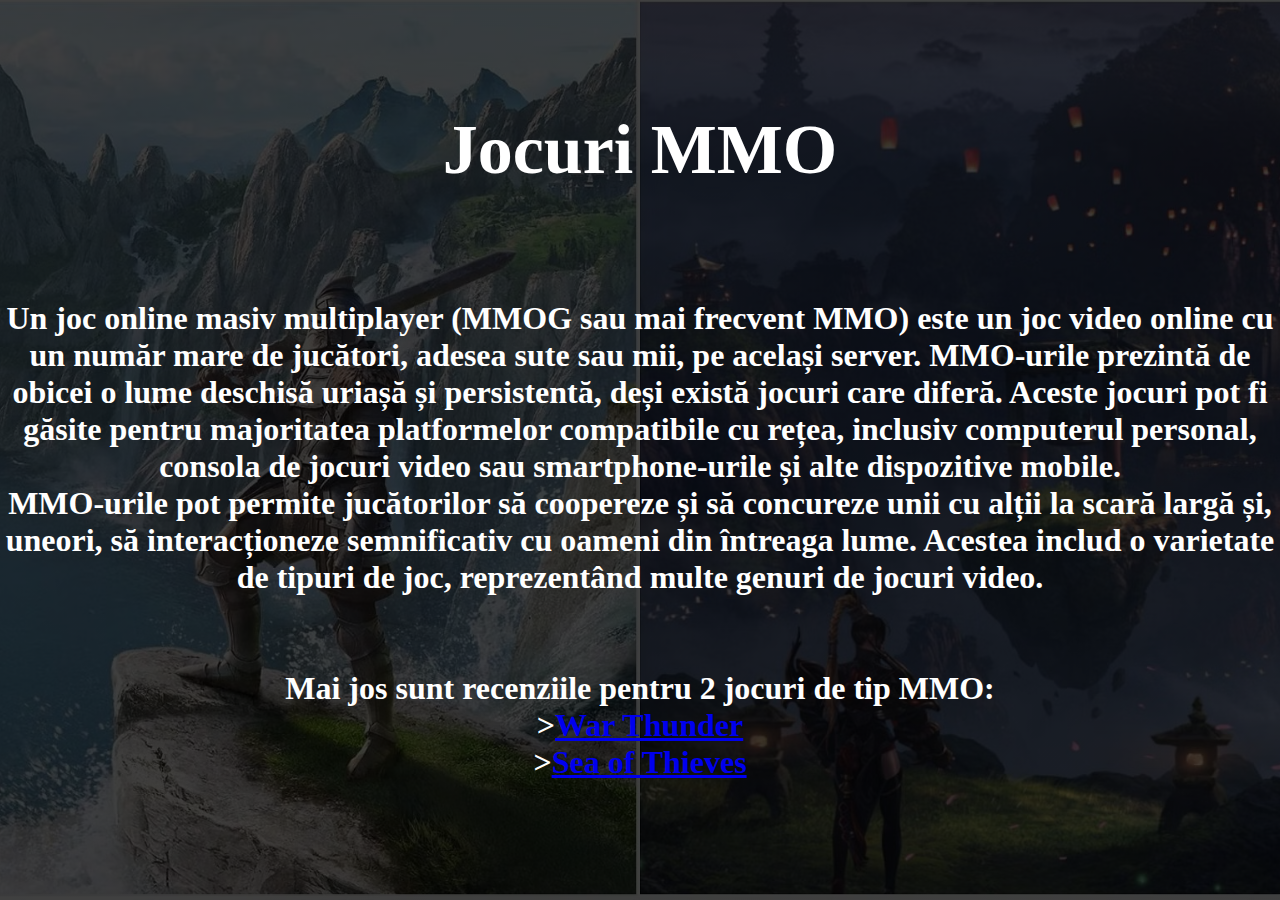
<file: webpages/jocmmo.html>
<html>
<head>
    <title>Sectiunea MMO</title>
	<link rel="stylesheet" href="../styles/mmo.css">
</head>
<body>
    <div class="banner">
        <h1 class="title">Jocuri MMO</h1>
        <p class="intro">
        Un joc online masiv multiplayer (MMOG sau mai frecvent MMO) este un joc video online cu un număr mare de jucători, adesea sute sau mii, 
        pe același server. MMO-urile prezintă de obicei o lume deschisă uriașă și persistentă, deși există jocuri care diferă. 
        Aceste jocuri pot fi găsite pentru majoritatea platformelor compatibile cu rețea, inclusiv computerul personal, consola de jocuri video sau 
        smartphone-urile și alte dispozitive mobile.<br>
        MMO-urile pot permite jucătorilor să coopereze și să concureze unii cu alții la scară largă și, uneori, să interacționeze semnificativ cu 
        oameni din întreaga lume. Acestea includ o varietate de tipuri de joc, reprezentând multe genuri de jocuri video.
        </p>
        <p class="links">
        <br><br>
        Mai jos sunt recenziile pentru 2 jocuri de tip MMO:<br>
        ><a href="../webpages/mmo/warthunder.html">War Thunder</a><br>
        ><a href="../webpages/mmo/seaofthieves.html">Sea of Thieves</a><br>
        </p>
    </div>
</body>
</html>
</file>
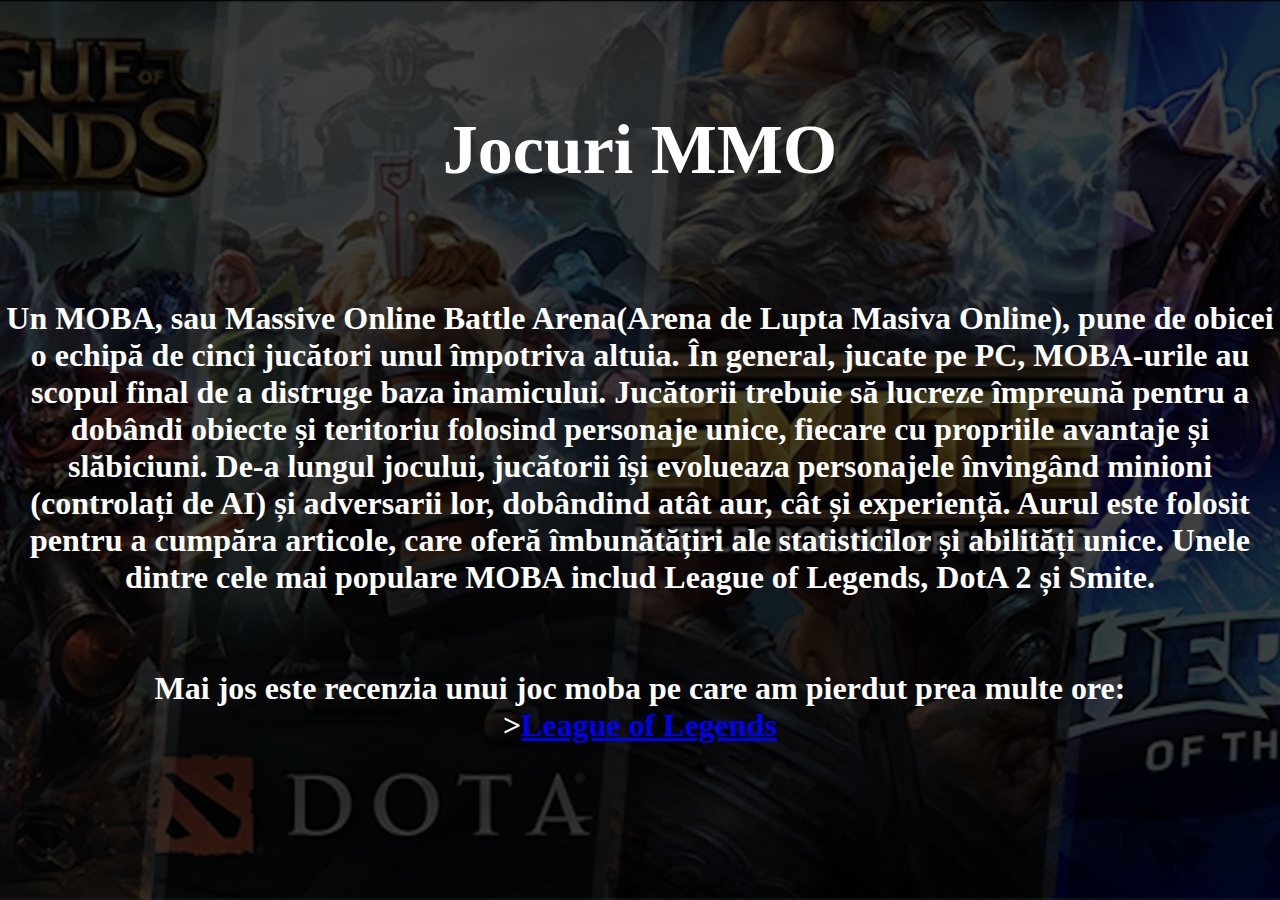
<file: webpages/jocmoba.html>
<html>
<head>
    <title>Sectiunea MMO</title>
	<link rel="stylesheet" href="../styles/moba.css">
</head>
<body>
    <div class="banner">
        <h1 class="title">Jocuri MMO</h1>
        <p class="intro">
        Un MOBA, sau Massive Online Battle Arena(Arena de Lupta Masiva Online), pune de obicei o echipă de cinci jucători unul împotriva altuia. 
        În general, jucate pe PC, MOBA-urile au scopul final de a distruge baza inamicului. Jucătorii trebuie să lucreze împreună pentru a dobândi 
        obiecte și teritoriu folosind personaje unice, fiecare cu propriile avantaje și slăbiciuni. De-a lungul jocului, jucătorii își evolueaza 
        personajele învingând minioni (controlați de AI) și adversarii lor, dobândind atât aur, cât și experiență. Aurul este folosit pentru a cumpăra 
        articole, care oferă îmbunătățiri ale statisticilor și abilități unice. Unele dintre cele mai populare MOBA includ League of Legends, DotA 2 și Smite.
        </p>
        <p class="links">
        <br><br>
        Mai jos este recenzia unui joc moba pe care am pierdut prea multe ore:<br>
        ><a href="../webpages/moba/lol.html">League of Legends</a><br>
        </p>
    </div>
</body>
</html>
</file>
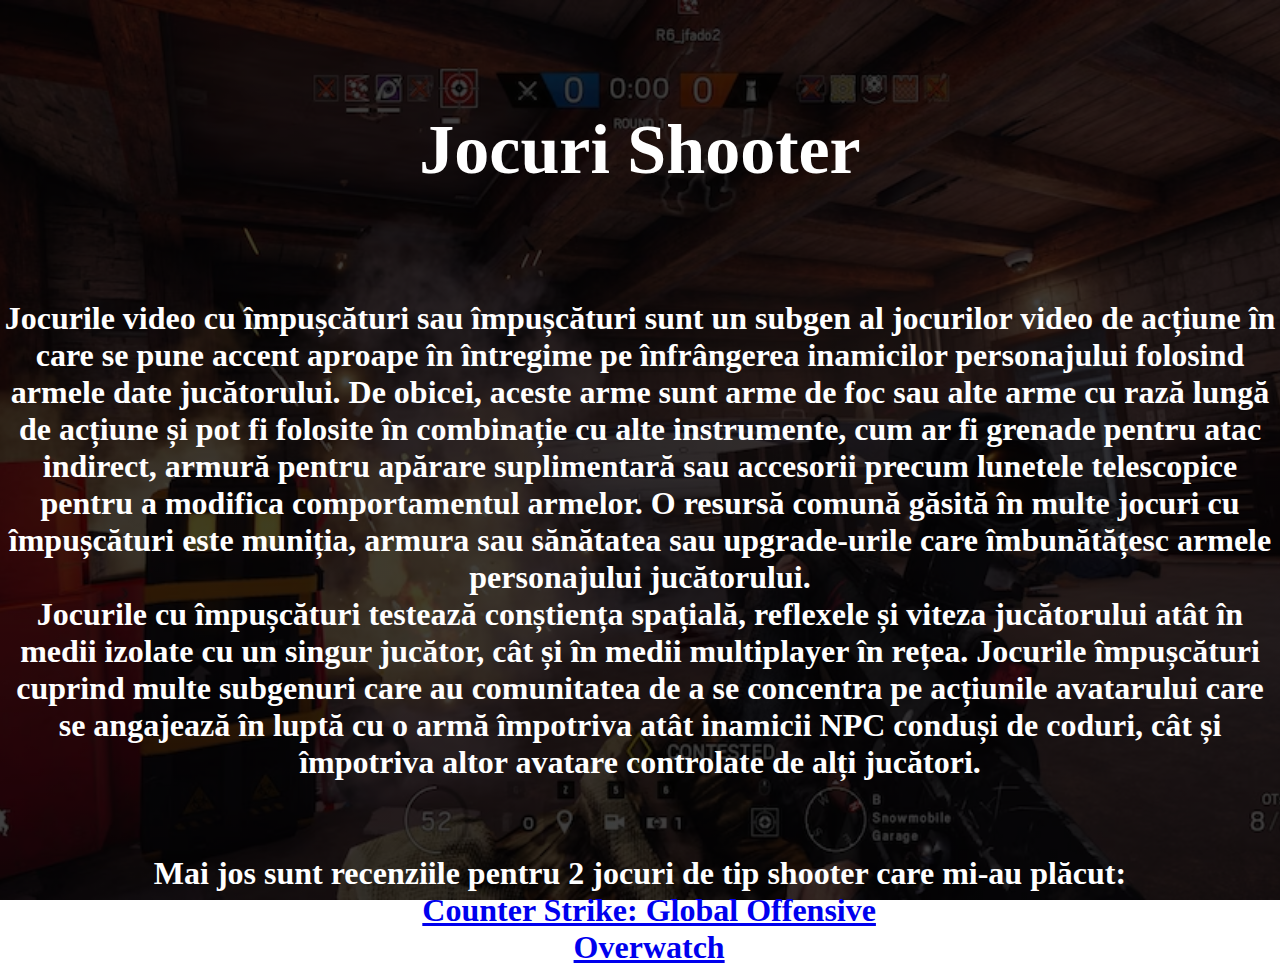
<file: webpages/jocshooter.html>
<html>
<head>
    <title>Sectiunea Shooter</title>
	<link rel="stylesheet" href="../styles/shooter.css">
</head>
<body>
    <div class="banner">
        <h1 class="title">Jocuri Shooter</h1>
        <p class="intro">
        Jocurile video cu împușcături sau împușcături sunt un subgen al jocurilor video de acțiune în care se pune accent aproape în întregime pe înfrângerea inamicilor personajului folosind armele date jucătorului. 
        De obicei, aceste arme sunt arme de foc sau alte arme cu rază lungă de acțiune și pot fi folosite în combinație cu alte instrumente, cum ar fi grenade pentru atac indirect, armură pentru apărare suplimentară sau accesorii precum lunetele telescopice pentru a modifica comportamentul armelor. 
        O resursă comună găsită în multe jocuri cu împușcături este muniția, armura sau sănătatea sau upgrade-urile care îmbunătățesc armele personajului jucătorului.<br>
        Jocurile cu împușcături testează conștiența spațială, reflexele și viteza jucătorului atât în medii izolate cu un singur jucător, 
        cât și în medii multiplayer în rețea. Jocurile împușcături cuprind multe subgenuri care au comunitatea de a se concentra pe acțiunile 
        avatarului care se angajează în luptă cu o armă împotriva atât inamicii NPC conduși de coduri, cât și împotriva altor avatare controlate de alți jucători.
        </p>
        <p class="links">
        <br><br>
        Mai jos sunt recenziile pentru 2 jocuri de tip shooter care mi-au plăcut:<br>
        ><a href="../webpages/shooter/csgo.html">Counter Strike: Global Offensive</a><br>
        ><a href="../webpages/shooter/overwatch.html">Overwatch</a><br>
        </p>
    </div>
</body>
</html>
</file>
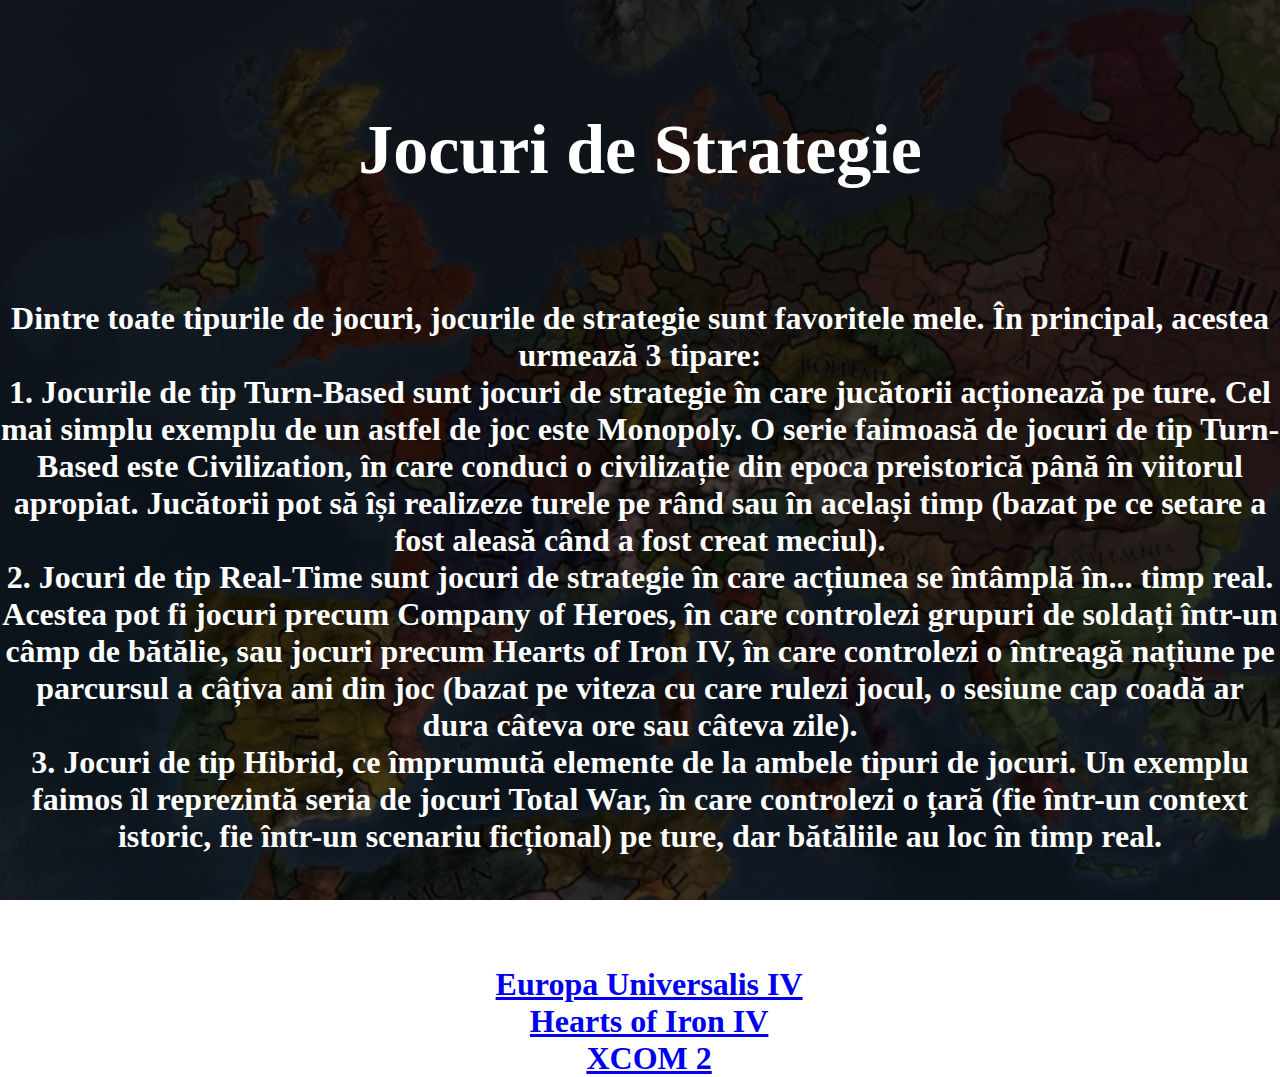
<file: webpages/jocstrat.html>
<html>
<head>
    <title>Sectiunea Strategie</title>
	<link rel="stylesheet" href="../styles/strategie.css">
</head>
<body>
    <div class="banner">
        <h1 class="title">Jocuri de Strategie</h1>
        <p class="intro">
        Dintre toate tipurile de jocuri, jocurile de strategie sunt favoritele mele. În principal, acestea urmează 3 tipare:<br>
        1. Jocurile de tip Turn-Based sunt jocuri de strategie în care jucătorii acționează pe ture. Cel mai simplu exemplu de un astfel de joc este Monopoly. O serie faimoasă de jocuri de tip Turn-Based este Civilization,
        în care conduci o civilizație din epoca preistorică până în viitorul apropiat. Jucătorii pot să își realizeze turele pe rând sau în același timp (bazat pe ce setare a fost aleasă când a fost creat meciul).<br>
        2. Jocuri de tip Real-Time sunt jocuri de strategie în care acțiunea se întâmplă în... timp real. Acestea pot fi jocuri precum Company of Heroes, în care controlezi grupuri de soldați într-un câmp de bătălie, sau jocuri precum
        Hearts of Iron IV, în care controlezi o întreagă națiune pe parcursul a câțiva ani din joc (bazat pe viteza cu care rulezi jocul, o sesiune cap coadă ar dura câteva ore sau câteva zile).<br>
        3. Jocuri de tip Hibrid, ce împrumută elemente de la ambele tipuri de jocuri. Un exemplu faimos îl reprezintă seria de jocuri Total War, în care controlezi o țară (fie într-un context istoric, fie într-un scenariu ficțional) pe ture,
        dar bătăliile au loc în timp real.
        </p>
        <p class="links">
        <br><br>
        Mai jos sunt recenziile pentru 3 jocuri de strategie ce m-au impresionat:<br>
        ><a href="../webpages/strategy/eu4.html">Europa Universalis IV</a><br>
        ><a href="../webpages/strategy/hoi4.html">Hearts of Iron IV</a><br>
        ><a href="../webpages/strategy/xcom2.html">XCOM 2</a>
        </p>
    </div>
</body>
</html>
</file>
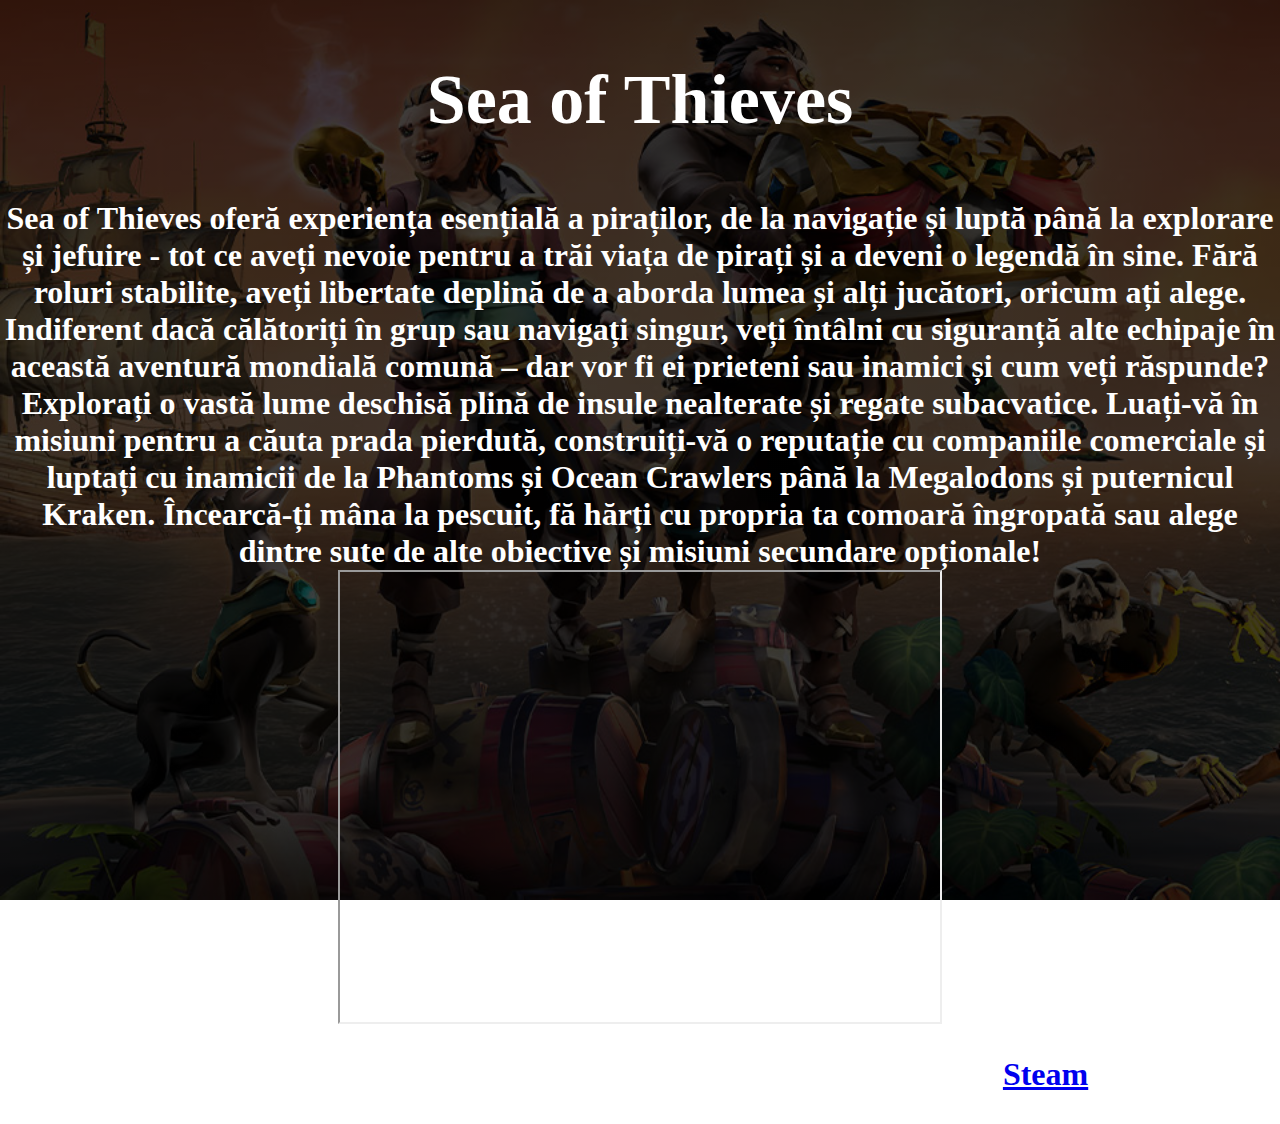
<file: webpages/mmo/seaofthieves.html>
<html>
<head>
    <title>Sea of Thieves</title>
	<link rel="stylesheet" href="../../styles/mmo/seaofthieves.css">
</head>
<body>
    <div class="banner">
        <h1 class="title">Sea of Thieves</h1>
        <p class="intro">
            Sea of ​​Thieves oferă experiența esențială a piraților, de la navigație și luptă până la explorare și jefuire - tot ce aveți nevoie pentru a trăi 
            viața de pirați și a deveni o legendă în sine. Fără roluri stabilite, aveți libertate deplină de a aborda lumea și alți jucători, oricum ați 
            alege.
            Indiferent dacă călătoriți în grup sau navigați singur, veți întâlni cu siguranță alte echipaje în această aventură mondială comună – dar vor 
            fi ei prieteni sau inamici și cum veți răspunde?
            Explorați o vastă lume deschisă plină de insule nealterate și regate subacvatice. Luați-vă în misiuni pentru a căuta prada pierdută, 
            construiți-vă o reputație cu companiile comerciale și luptați cu inamicii de la Phantoms și Ocean Crawlers până la Megalodons și puternicul 
            Kraken. Încearcă-ți mâna la pescuit, fă hărți cu propria ta comoară îngropată sau alege dintre sute de alte obiective și misiuni secundare 
            opționale!
        </p>
        <p align="center"><iframe width="600" height="450" src="https://www.youtube.com/embed/r5JIBaasuE8"></iframe></p>
        <p class="outro">Dacă ți se pare interesant acest joc, poți să îl cumperi de pe <a target="_blank" href="https://store.steampowered.com/app/1172620/Sea_of_Thieves_2023_Edition/">Steam</a></p>
    </div>
</body>
</html>
</file>
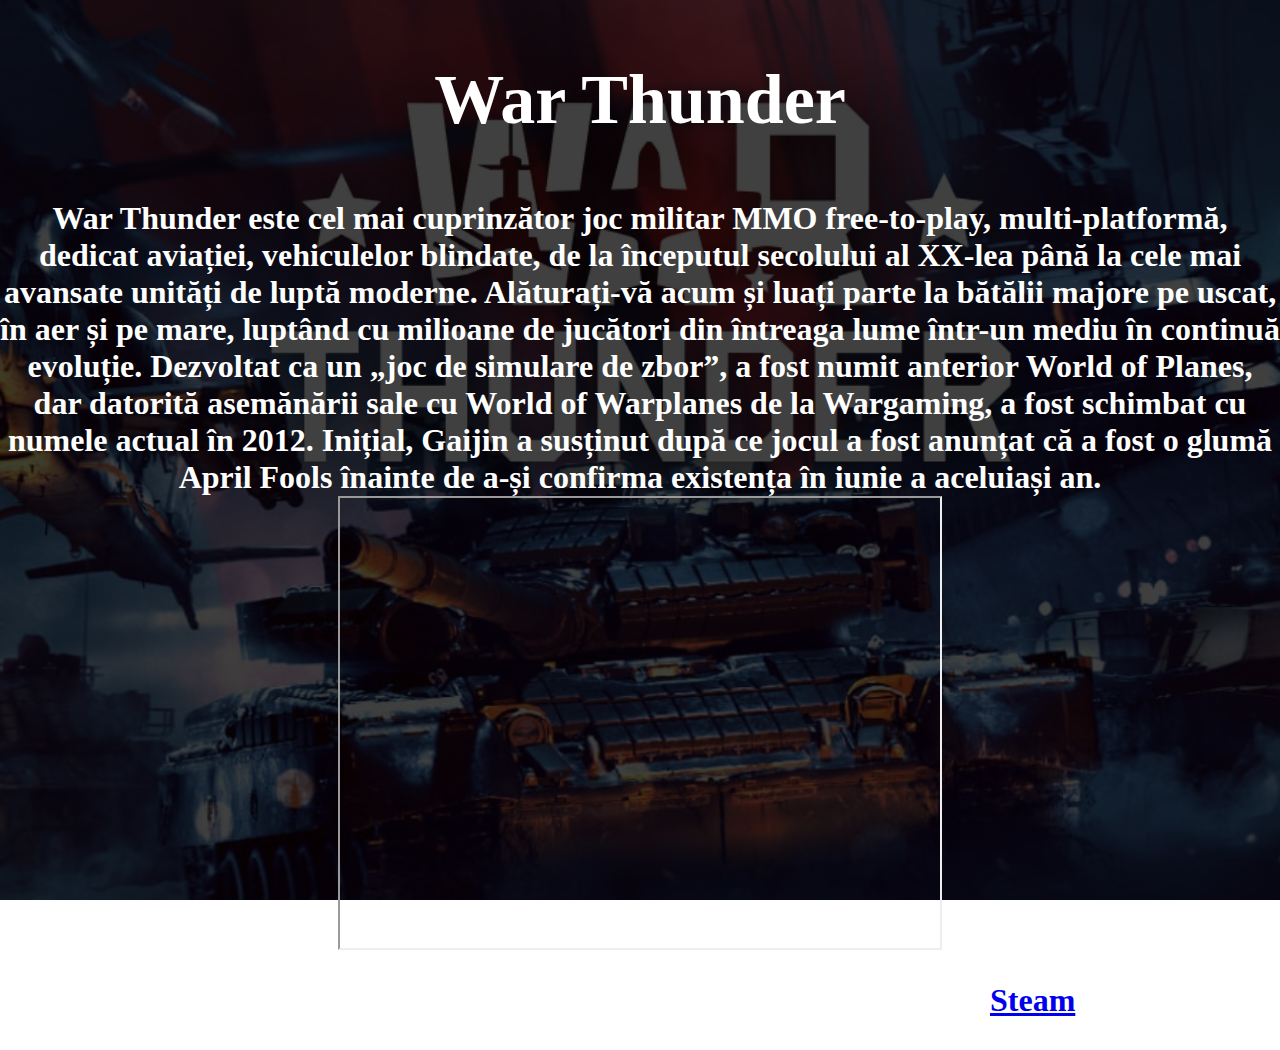
<file: webpages/mmo/warthunder.html>
<html>
<head>
    <title>War Thunder</title>
	<link rel="stylesheet" href="../../styles/mmo/warthunder.css">
</head>
<body>
    <div class="banner">
        <h1 class="title">War Thunder</h1>
        <p class="intro">
            War Thunder este cel mai cuprinzător joc militar MMO free-to-play, multi-platformă, dedicat aviației, vehiculelor blindate, 
            de la începutul secolului al XX-lea până la cele mai avansate unități de luptă moderne. Alăturați-vă acum și luați parte la bătălii 
            majore pe uscat, în aer și pe mare, luptând cu milioane de jucători din întreaga lume într-un mediu în continuă evoluție.
            Dezvoltat ca un „joc de simulare de zbor”, a fost numit anterior World of Planes, dar datorită asemănării sale cu World of Warplanes de 
            la Wargaming, a fost schimbat cu numele actual în 2012. Inițial, Gaijin a susținut după ce jocul a fost anunțat că a fost o glumă April Fools 
            înainte de a-și confirma existența în iunie a aceluiași an.
        </p>
        <p align="center"><iframe width="600" height="450" src="https://www.youtube.com/embed/VTzHj-R9McA"></iframe></p>
        <p class="outro">Dacă ți se pare interesant acest joc, poți să îl joci gratis pe<a target="_blank" href="https://store.steampowered.com/app/236390/War_Thunder/">Steam</a></p>
    </div>
</body>
</html>
</file>
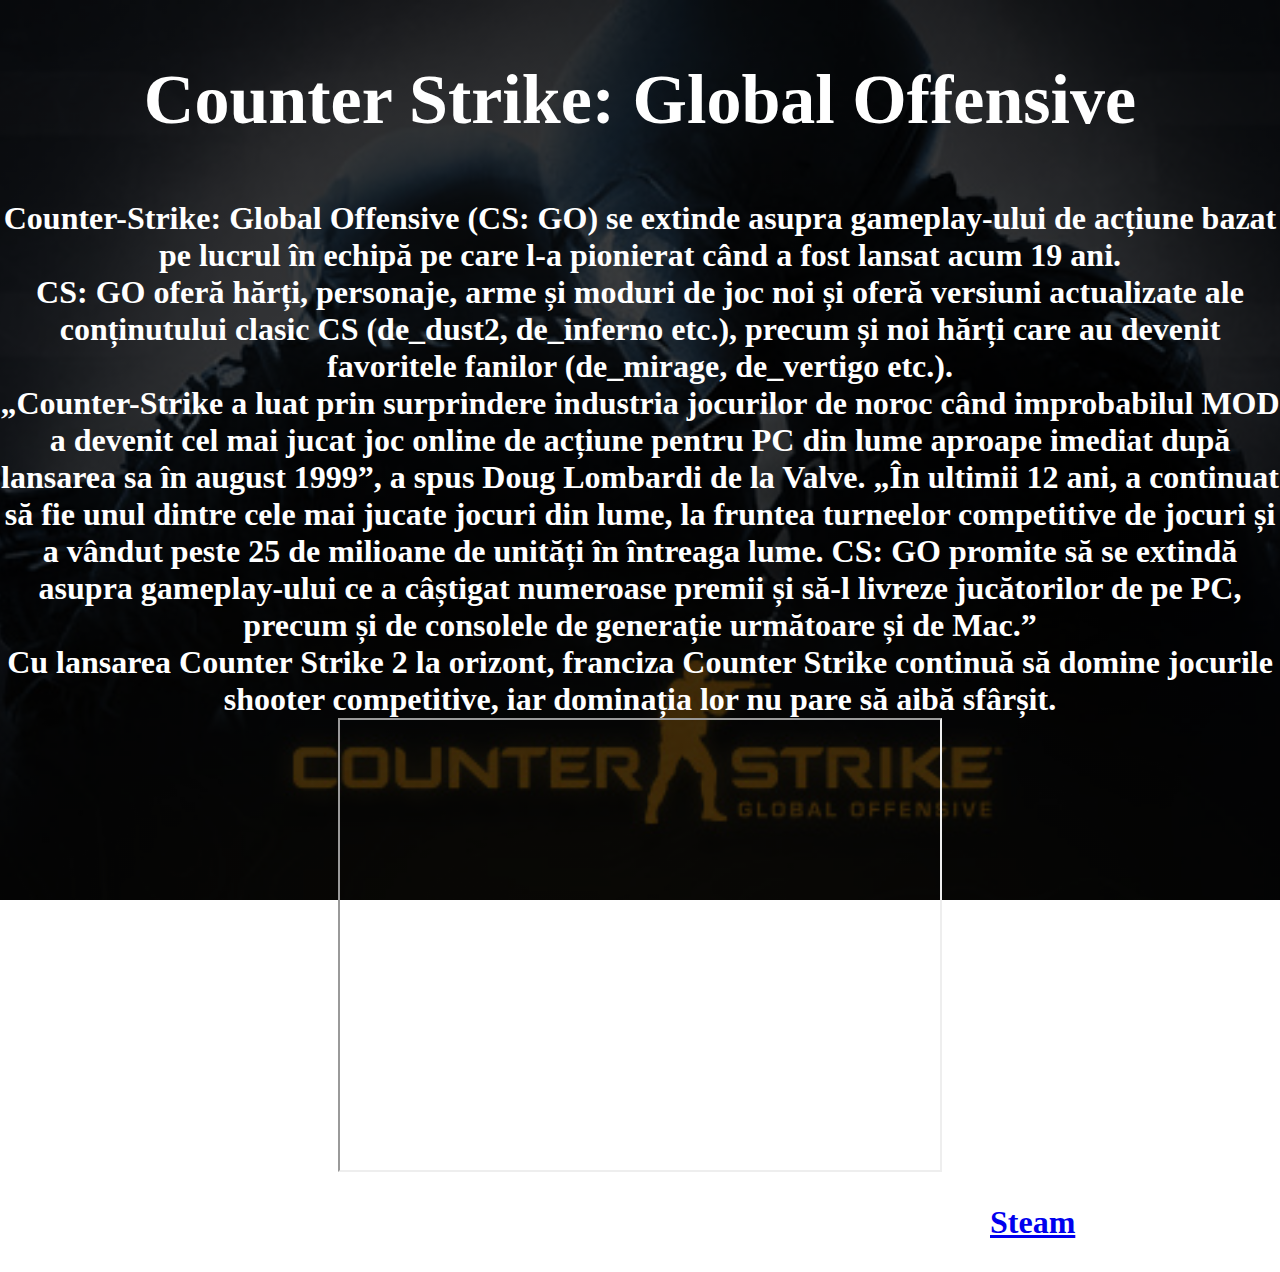
<file: webpages/shooter/csgo.html>
<html>
<head>
    <title>CS:GO</title>
	<link rel="stylesheet" href="../../styles/shooter/csgo.css">
</head>
<body>
    <div class="banner">
        <h1 class="title">Counter Strike: Global Offensive</h1>
        <p class="intro">
            Counter-Strike: Global Offensive (CS: GO) se extinde asupra gameplay-ului de acțiune bazat pe lucrul în echipă pe care l-a
            pionierat când a fost lansat acum 19 ani.<br>
            CS: GO oferă hărți, personaje, arme și moduri de joc noi și oferă versiuni actualizate ale conținutului clasic CS (de_dust2, de_inferno etc.), 
            precum și noi hărți care au devenit favoritele fanilor (de_mirage, de_vertigo etc.).<br>
            „Counter-Strike a luat prin surprindere industria jocurilor de noroc când improbabilul MOD a devenit cel mai jucat joc
            online de acțiune pentru PC din lume aproape imediat după lansarea sa în august 1999”, a spus Doug Lombardi de la Valve. 
            „În ultimii 12 ani, a continuat să fie unul dintre cele mai jucate jocuri din lume, la fruntea turneelor competitive de jocuri și a vândut
            peste 25 de milioane de unități în întreaga lume. CS: GO promite să se extindă asupra gameplay-ului ce a câștigat numeroase premii și să-l livreze 
            jucătorilor de pe PC, precum și de consolele de generație următoare și de Mac.”<br>
            Cu lansarea Counter Strike 2 la orizont, franciza Counter Strike continuă să domine jocurile shooter competitive, iar dominația lor nu pare să aibă sfârșit.
        </p>
        <p align="center"><iframe width="600" height="450" src="https://www.youtube.com/embed/4p8BxMzGgIY"></iframe></p>
        <p class="outro">Dacă ți se pare interesant acest joc, poți să îl joci gratis pe<a target="_blank" href="https://store.steampowered.com/app/730/CounterStrike_Global_Offensive/">Steam</a></p>
    </div>
</body>
</html>
</file>
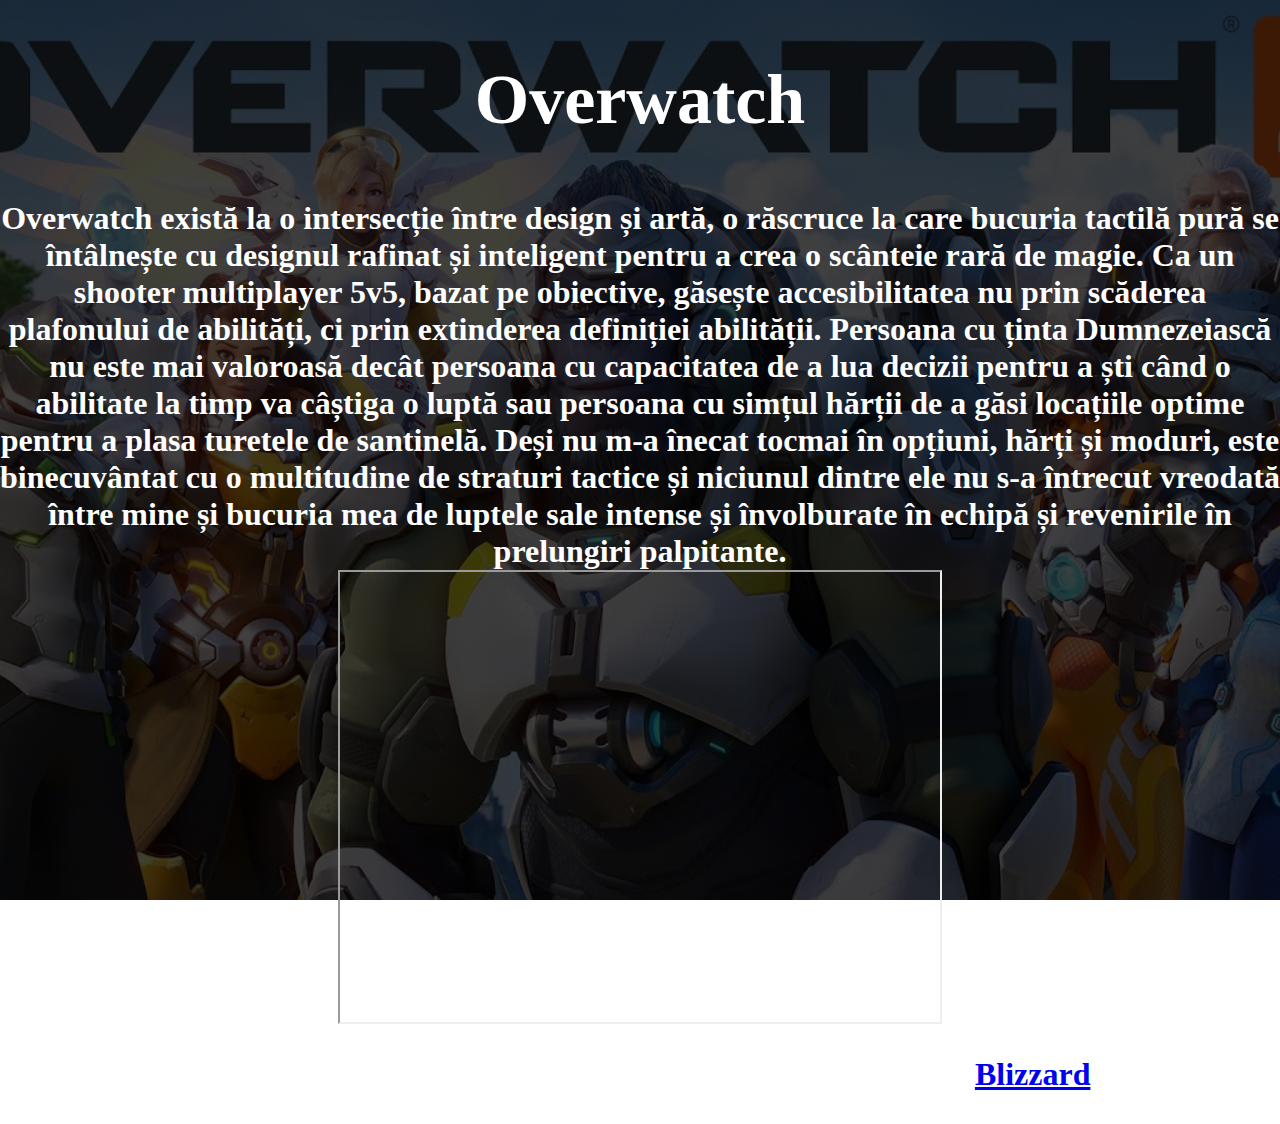
<file: webpages/shooter/overwatch.html>
<html>
<head>
    <title>Overwatch</title>
	<link rel="stylesheet" href="../../styles/shooter/overwatch.css">
</head>
<body>
    <div class="banner">
        <h1 class="title">Overwatch</h1>
        <p class="intro">
            Overwatch există la o intersecție între design și artă, o răscruce la care bucuria tactilă pură se întâlnește cu designul rafinat și 
            inteligent pentru a crea o scânteie rară de magie. Ca un shooter multiplayer 5v5, bazat pe obiective, găsește accesibilitatea nu prin scăderea 
            plafonului de abilități, ci prin extinderea definiției abilității. Persoana cu ținta Dumnezeiască nu este mai valoroasă decât persoana cu 
            capacitatea de a lua decizii pentru a ști când o abilitate la timp va câștiga o luptă sau persoana cu simțul hărții de a găsi locațiile 
            optime pentru a plasa turetele de santinelă. Deși nu m-a înecat tocmai în opțiuni, hărți și moduri, este binecuvântat cu o multitudine de 
            straturi tactice și niciunul dintre ele nu s-a întrecut vreodată între mine și bucuria mea de luptele sale intense și învolburate în echipă 
            și revenirile în prelungiri palpitante.
        </p>
        <p align="center"><iframe width="600" height="450" src="https://www.youtube.com/embed/FqnKB22pOC0"></iframe></p>
        <p class="outro">Dacă ți se pare interesant acest joc, poți să îl joci gratis pe<a target="_blank" href="https://overwatch.blizzard.com/en-us/">Blizzard</a></p>
    </div>
</body>
</html>
</file>
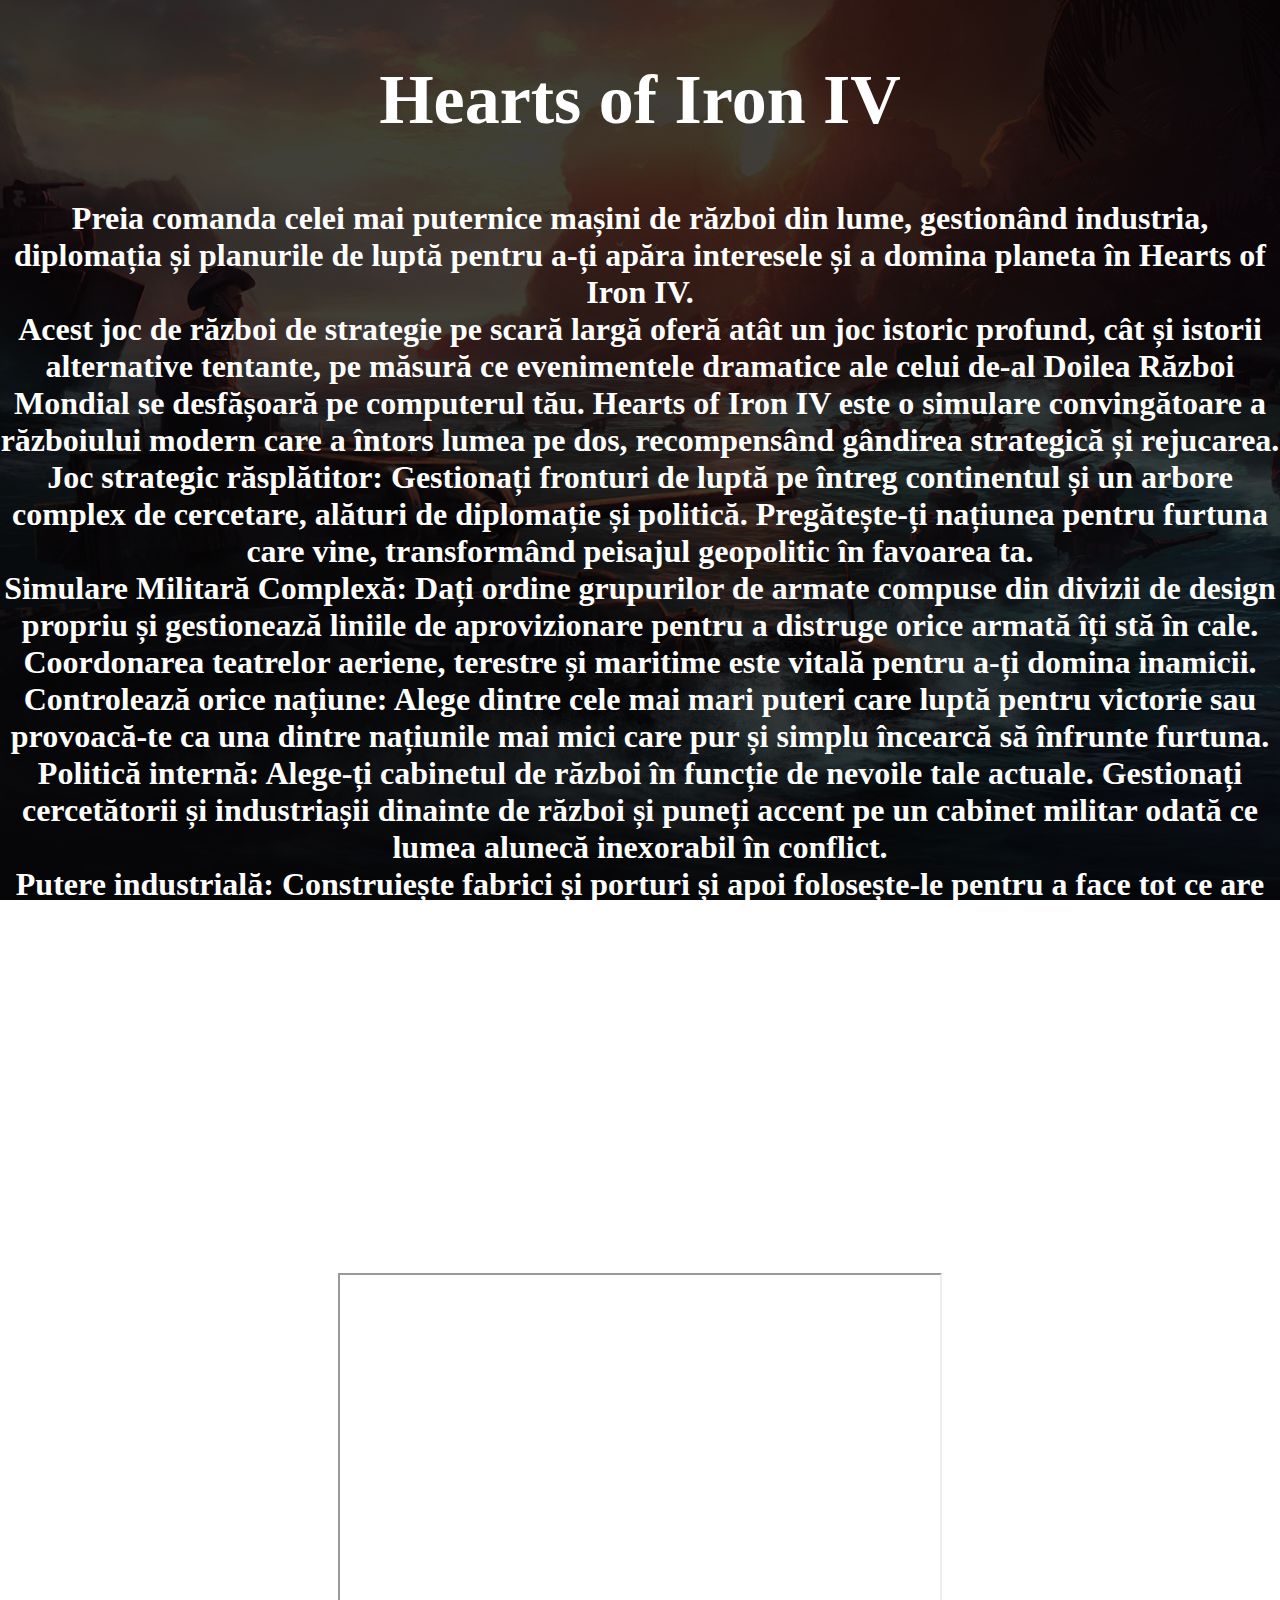
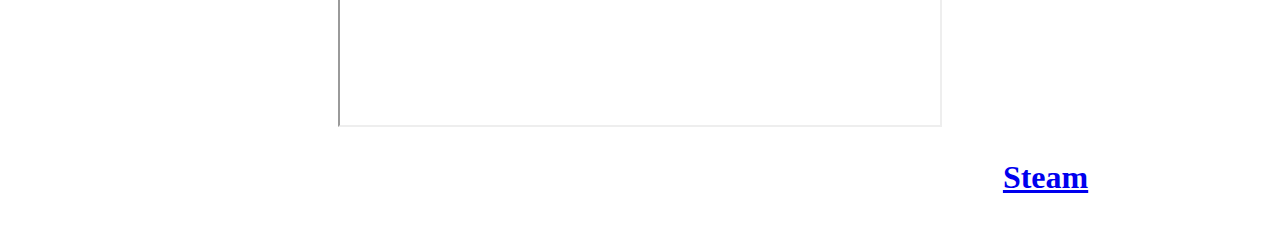
<file: webpages/strategy/hoi4.html>
<html>
<head>
    <title>Hearts of Iron IV</title>
	<link rel="stylesheet" href="../../styles/strategy/hoi4.css">
</head>
<body>
    <div class="banner">
        <h1 class="title">Hearts of Iron IV</h1>
        <p class="intro">
            Preia comanda celei mai puternice mașini de război din lume, gestionând industria, diplomația și planurile de luptă pentru a-ți apăra interesele și a domina planeta în Hearts of Iron IV.<br>
            Acest joc de război de strategie pe scară largă oferă atât un joc istoric profund, 
            cât și istorii alternative tentante, pe măsură ce evenimentele dramatice ale celui de-al Doilea Război Mondial se desfășoară pe computerul tău. 
            Hearts of Iron IV este o simulare convingătoare a războiului modern care a întors lumea pe dos, recompensând gândirea strategică și rejucarea.<br>
            Joc strategic răsplătitor: Gestionați fronturi de luptă pe întreg continentul și un arbore complex de cercetare, alături de diplomație și politică. 
            Pregătește-ți națiunea pentru furtuna care vine, transformând peisajul geopolitic în favoarea ta.<br>
            Simulare Militară Complexă: Dați ordine grupurilor de armate compuse din divizii de design propriu și gestionează liniile de aprovizionare pentru a distruge orice armată îți stă în cale. 
            Coordonarea teatrelor aeriene, terestre și maritime este vitală pentru a-ți domina inamicii.<br>
            Controlează orice națiune: Alege dintre cele mai mari puteri care luptă pentru victorie sau provoacă-te ca una dintre națiunile mai mici care pur și simplu încearcă să înfrunte furtuna.<br>
            Politică internă: Alege-ți cabinetul de război în funcție de nevoile tale actuale. 
            Gestionați cercetătorii și industriașii dinainte de război și puneți accent pe un cabinet militar odată ce lumea alunecă inexorabil în conflict.<br>
            Putere industrială: Construiește fabrici și porturi și apoi folosește-le pentru a face tot ce are nevoie o armată modernă. 
            Planificați cu înțelepciune, echilibrând investițiile viitoare cu nevoile momentului.<br>
            Împinge știința până la limite: Un sistem flexibil de cercetare oferă noi arme, noi sisteme industriale și concepte strategice avansate.
            <br>
            Cea mai bună parte a acestui joc, la fel ca la Europa Universalis IV, este replay-abilitatea. Jocul ”vanilla” are sute de ore de conținut, dar dacă te plictisești sau ai epuizat deja totul,
            poți să instalezi moduri care schimbă radical jocul. De exemplu, există un mod care pune intrebarea ”Ce s-ar fi întâmplat dacă Germania ar fi câștigat Primul Război Mondial?” cu numele de ”Kaiserreich”. 
            Are o narativă foarte bună și multă lume consideră că ar fi putut fi un joc separat la cât content are.
        </p>
        <p align="center"><iframe width="600" height="450" src="https://www.youtube.com/embed/QiBAkCUdweY"></iframe></p>
        <p class="outro">Dacă ți se pare interesant acest joc, poți să îl cumperi de pe <a target="_blank" href="https://store.steampowered.com/app/394360/Hearts_of_Iron_IV/">Steam</a></p>
    </div>
</body>
</html>
</file>
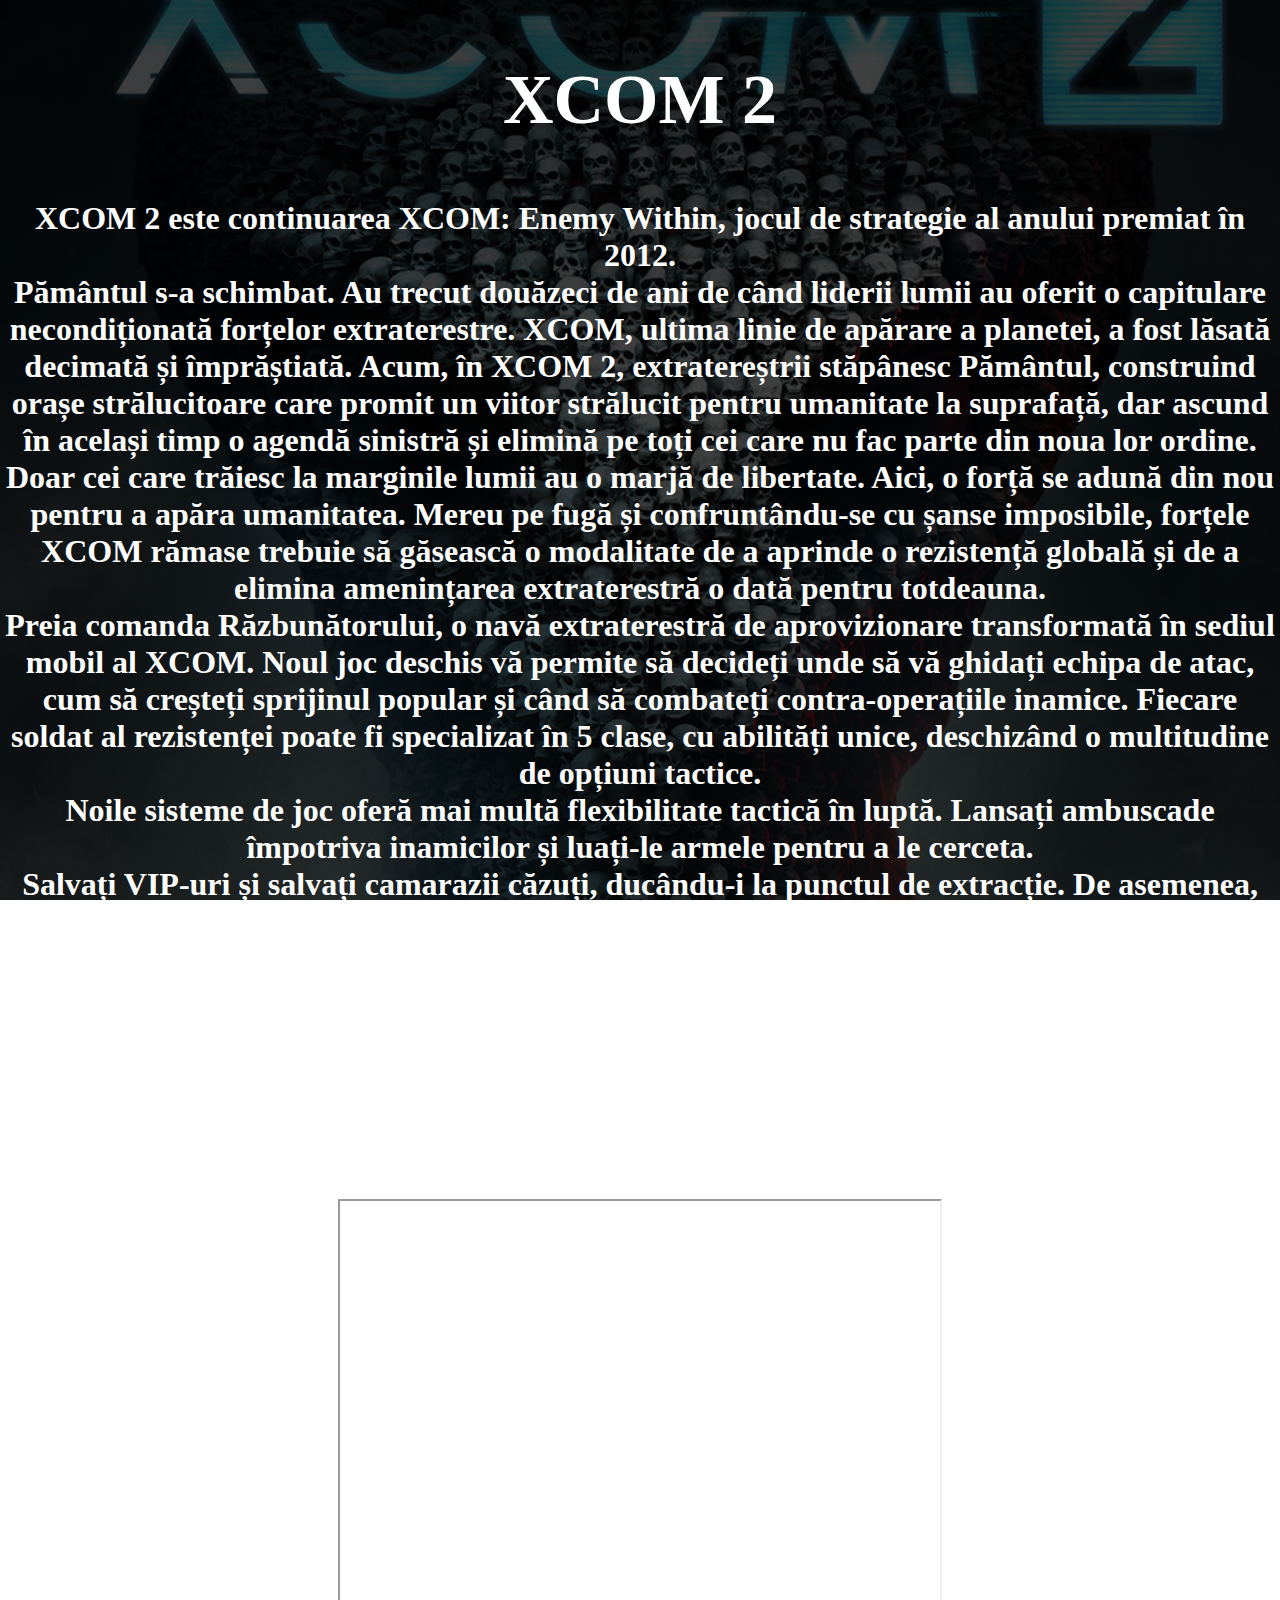
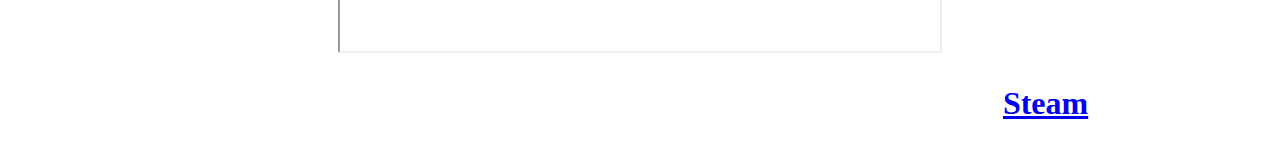
<file: webpages/strategy/xcom2.html>
<html>
<head>
    <title>XCOM 2</title>
	<link rel="stylesheet" href="../../styles/strategy/xcom2.css">
</head>
<body>
    <div class="banner">
        <h1 class="title">XCOM 2</h1>
        <p class="intro">
        XCOM 2 este continuarea XCOM: Enemy Within, jocul de strategie al anului premiat în 2012.<br>
        Pământul s-a schimbat. Au trecut douăzeci de ani de când liderii lumii au oferit o capitulare necondiționată forțelor extraterestre. 
        XCOM, ultima linie de apărare a planetei, a fost lăsată decimată și împrăștiată. 
        Acum, în XCOM 2, extratereștrii stăpânesc Pământul, construind orașe strălucitoare care promit un viitor strălucit pentru umanitate la suprafață, 
        dar ascund în același timp o agendă sinistră și elimină pe toți cei care nu fac parte din noua lor ordine.<br>
        Doar cei care trăiesc la marginile lumii au o marjă de libertate. Aici, o forță se adună din nou pentru a apăra umanitatea. 
        Mereu pe fugă și confruntându-se cu șanse imposibile, forțele XCOM rămase trebuie să găsească o modalitate de a aprinde o rezistență globală și 
        de a elimina amenințarea extraterestră o dată pentru totdeauna.<br>
        Preia comanda Răzbunătorului, o navă extraterestră de aprovizionare transformată în sediul mobil al XCOM. 
        Noul joc deschis vă permite să decideți unde să vă ghidați echipa de atac, cum să creșteți sprijinul popular și când să combateți contra-operațiile inamice.
        Fiecare soldat al rezistenței poate fi specializat în 5 clase, cu abilități unice, deschizând o multitudine de opțiuni tactice.<br>
        Noile sisteme de joc oferă mai multă flexibilitate tactică în luptă. Lansați ambuscade împotriva inamicilor și luați-le armele pentru a le cerceta.<br>
        Salvați VIP-uri și salvați camarazii căzuți, ducându-i la punctul de extracție. De asemenea, spre deosebire de Enemy Within, au apărut noi inamici, inclusiv 3 mini boși, 
        pe care dacă-i omori, poți să le folosești armele speciale.<br>
        Configurați și construiți camere pe Răzbunător pentru a oferi noi capabilități XCOM pe câmpul de luptă. 
        Folosește-ți oamenii de știință și inginerii pentru a cerceta, dezvolta și îmbunătăți arme și armuri pentru a se potrivi tacticilor tale preferate.<br>
        Mergeți în misiuni în întreaga lume, de la ținuturi sălbatice până la inima mega-orașelor controlate de extratereștri, până la adâncimile instalațiilor extraterestre. 
        Există combinații practic infinite de hărți, misiuni și obiective.<br>
        </p>
        <p align="center"><iframe width="600" height="450" src="https://www.youtube.com/embed/ZlF4_o3qALo"></iframe></p>
        <p class="outro">Dacă ți se pare interesant acest joc, poți să îl cumperi de pe <a target="_blank" href="https://store.steampowered.com/app/268500/XCOM_2/">Steam</a></p>
    </div>
</body>
</head>
</html>
</file>
<file: styles/mmo.css>
*{
	margin: 0;
	padding: 0;
	font-family: 'Times New Roman', Times, serif;
}
.banner{
	width: 100%;
	height: 100vh;
	background-image: linear-gradient(rgba(0,0,0,0.75),rgba(0,0,0,0.75)),url(../backgrounds/mmo.png);
	background-size: cover;
	background-repeat: repeat;
	background-position: center;
}
.title{
	text-align: center;
	color: #fff;
	font-weight: 900;
	line-height: 300px;
	font-size: 70px;
}
.intro{
	text-align: center;
	color:#fff;
	font-weight: 900;
	font-size: 32px;
}
.links{
	text-align: center;
	color:#fff;
	font-weight: 900;
	font-size: 32px;
}
</file>
<file: styles/moba.css>
*{
	margin: 0;
	padding: 0;
	font-family: 'Times New Roman', Times, serif;
}
.banner{
	width: 100%;
	height: 100vh;
	background-image: linear-gradient(rgba(0,0,0,0.75),rgba(0,0,0,0.75)),url(../backgrounds/moba.png);
	background-size: cover;
	background-repeat: repeat;
	background-position: center;
}
.title{
	text-align: center;
	color: #fff;
	font-weight: 900;
	line-height: 300px;
	font-size: 70px;
}
.intro{
	text-align: center;
	color:#fff;
	font-weight: 900;
	font-size: 32px;
}
.links{
	text-align: center;
	color:#fff;
	font-weight: 900;
	font-size: 32px;
}
</file>
<file: styles/shooter.css>
*{
	margin: 0;
	padding: 0;
	font-family: 'Times New Roman', Times, serif;
}
.banner{
	width: 100%;
	height: 100vh;
	background-image: linear-gradient(rgba(0,0,0,0.75),rgba(0,0,0,0.75)),url(../backgrounds/shooter.png);
	background-size: cover;
	background-repeat: repeat;
	background-position: center;
}
.title{
	text-align: center;
	color: #fff;
	font-weight: 900;
	line-height: 300px;
	font-size: 70px;
}
.intro{
	text-align: center;
	color:#fff;
	font-weight: 900;
	font-size: 32px;
}
.links{
	text-align: center;
	color:#fff;
	font-weight: 900;
	font-size: 32px;
}
</file>
<file: styles/strategie.css>
*{
	margin: 0;
	padding: 0;
	font-family: 'Times New Roman', Times, serif;
}
.banner{
	width: 100%;
	height: 100vh;
	background-image: linear-gradient(rgba(0,0,0,0.75),rgba(0,0,0,0.75)),url(../backgrounds/strategy.png);
	background-size: cover;
	background-repeat: repeat;
	background-position: center;
}
.title{
	text-align: center;
	color: #fff;
	font-weight: 900;
	line-height: 300px;
	font-size: 70px;
}
.intro{
	text-align: center;
	color:#fff;
	font-weight: 900;
	font-size: 32px;
}
.links{
	text-align: center;
	color:#fff;
	font-weight: 900;
	font-size: 32px;
}
</file>
<file: styles/mmo/seaofthieves.css>
*{
	margin: 0;
	padding: 0;
	font-family: 'Times New Roman', Times, serif;
}
.banner{
    width: 100%;
	height: 100vh;
	background-image: linear-gradient(rgba(0,0,0,0.75),rgba(0,0,0,0.75)),url(../../backgrounds/mmo/sea\ of\ thieves.png);
	background-size: cover;
	background-repeat: repeat;
	background-position: center;
}
.title{
    text-align: center;
	color: #fff;
	font-weight: 900;
	line-height: 200px;
	font-size: 70px;
}
.intro{
    text-align: center;
	color:#fff;
	font-weight: 900;
	font-size: 32px;
}
.outro{
    text-align: center;
	color:#fff;
	font-weight: 900;
    line-height: 100px;
	font-size: 32px;
}
</file>
<file: styles/mmo/warthunder.css>
*{
	margin: 0;
	padding: 0;
	font-family: 'Times New Roman', Times, serif;
}
.banner{
    width: 100%;
	height: 100vh;
	background-image: linear-gradient(rgba(0,0,0,0.75),rgba(0,0,0,0.75)),url(../../backgrounds/mmo/war\ thunder.png);
	background-size: cover;
	background-repeat: repeat;
	background-position: center;
}
.title{
    text-align: center;
	color: #fff;
	font-weight: 900;
	line-height: 200px;
	font-size: 70px;
}
.intro{
    text-align: center;
	color:#fff;
	font-weight: 900;
	font-size: 32px;
}
.outro{
    text-align: center;
	color:#fff;
	font-weight: 900;
    line-height: 100px;
	font-size: 32px;
}
</file>
<file: styles/shooter/csgo.css>
*{
	margin: 0;
	padding: 0;
	font-family: 'Times New Roman', Times, serif;
}
.banner{
    width: 100%;
	height: 100vh;
	background-image: linear-gradient(rgba(0,0,0,0.75),rgba(0,0,0,0.75)),url(../../backgrounds/shooter/csgo.png);
	background-size: cover;
	background-repeat: repeat;
	background-position: center;
}
.title{
    text-align: center;
	color: #fff;
	font-weight: 900;
	line-height: 200px;
	font-size: 70px;
}
.intro{
    text-align: center;
	color:#fff;
	font-weight: 900;
	font-size: 32px;
}
.outro{
    text-align: center;
	color:#fff;
	font-weight: 900;
    line-height: 100px;
	font-size: 32px;
}
</file>
<file: styles/shooter/overwatch.css>
*{
	margin: 0;
	padding: 0;
	font-family: 'Times New Roman', Times, serif;
}
.banner{
    width: 100%;
	height: 100vh;
	background-image: linear-gradient(rgba(0,0,0,0.75),rgba(0,0,0,0.75)),url(../../backgrounds/shooter/overwatch.png);
	background-size: cover;
	background-repeat: repeat;
	background-position: center;
}
.title{
    text-align: center;
	color: #fff;
	font-weight: 900;
	line-height: 200px;
	font-size: 70px;
}
.intro{
    text-align: center;
	color:#fff;
	font-weight: 900;
	font-size: 32px;
}
.outro{
    text-align: center;
	color:#fff;
	font-weight: 900;
    line-height: 100px;
	font-size: 32px;
}
</file>
<file: styles/strategy/hoi4.css>
*{
	margin: 0;
	padding: 0;
	font-family: 'Times New Roman', Times, serif;
}
.banner{
	width: 100%;
	height: 100vh;
	background-image: linear-gradient(rgba(0,0,0,0.75),rgba(0,0,0,0.75)),url(../../backgrounds/strategy/hoi4.png);
	background-size: cover;
	background-repeat: repeat;
	background-position: center;
}
.title{
	text-align: center;
	color: #fff;
	font-weight: 900;
	line-height: 200px;
	font-size: 70px;
}
.intro{
	text-align: center;
	color:#fff;
	font-weight: 900;
	font-size: 32px;
}
.outro{
    text-align: center;
	color:#fff;
	font-weight: 900;
    line-height: 100px;
	font-size: 32px;
}
</file>
<file: styles/strategy/xcom2.css>
*{
	margin: 0;
	padding: 0;
	font-family: 'Times New Roman', Times, serif;
}
.banner{
    width: 100%;
	height: 100vh;
	background-image: linear-gradient(rgba(0,0,0,0.75),rgba(0,0,0,0.75)),url(../../backgrounds/strategy/xcom2.png);
	background-size: cover;
	background-repeat: repeat;
	background-position: center;
}
.title{
    text-align: center;
	color: #fff;
	font-weight: 900;
	line-height: 200px;
	font-size: 70px;
}
.intro{
    text-align: center;
	color:#fff;
	font-weight: 900;
	font-size: 32px;
}
.outro{
    text-align: center;
	color:#fff;
	font-weight: 900;
    line-height: 100px;
	font-size: 32px;
}
</file>
